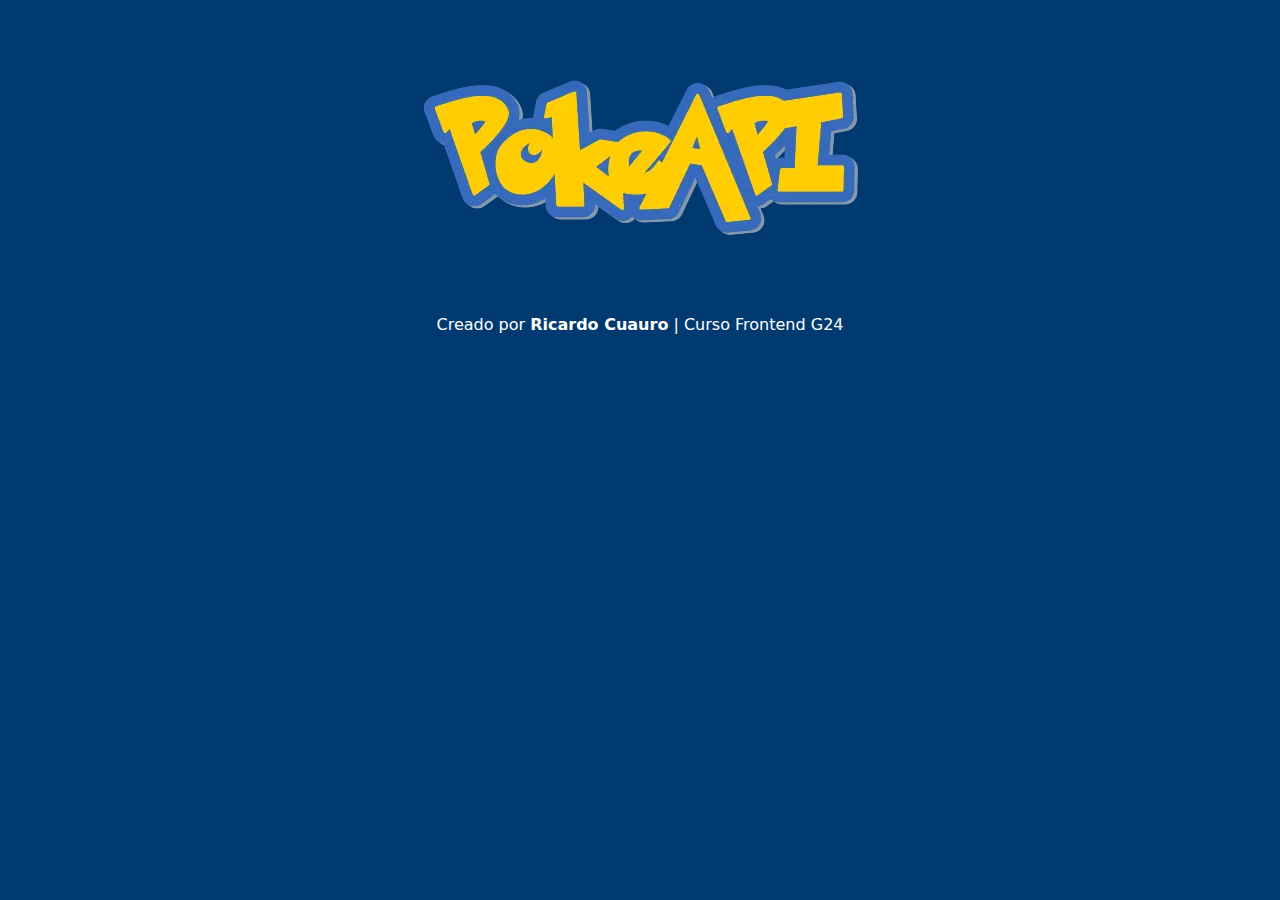
<file: tareas/tarea-08/index.html>
<!DOCTYPE html>
<html lang="es">
  <head>
    <meta charset="UTF-8" />
    <meta name="viewport" content="width=device-width, initial-scale=1.0" />
    <title>Curso Frontend G24 | Tarea 8</title>
    <link rel="stylesheet" href="./styles/style.css" />
  </head>
  <body>
    <div class="web-container">
      <header>
        <img class="logo" src="./assets/logo-pokeapi.webp" alt="PokeAPI" />
      </header>
      <section class="cards-wrapper" id="container-cards"></section>
      <footer>
        <p>Creado por <strong>Ricardo Cuauro</strong> | Curso Frontend G24</p>
      </footer>
    </div>
    <script src="./scripts/script.js"></script>
  </body>
</html>
</file>
<file: tareas/tarea-08/styles/style.css>
:root {
  --background-color: #003a70;
  --primary: #ffcb05;
  --secondary: #3d7dca;
  --white: #fff;
}

* {
  padding: 0;
  margin: 0;
  box-sizing: border-box;
}

body {
  background-color: var(--background-color);
  font-family: system-ui, -apple-system, BlinkMacSystemFont, "Segoe UI", Roboto,
    Oxygen, Ubuntu, Cantarell, "Open Sans", "Helvetica Neue", sans-serif;
  font-size: 1rem;
  line-height: 1.2;
  width: 100dvw;
  overflow-x: hidden;
}

.web-container {
  max-width: 1280px;
  margin: 40px auto;

  header {
    display: flex;
    justify-content: center;
    align-items: center;

    .logo {
      padding: 40px 0;
    }
  }

  .cards-wrapper {
    width: 100%;
    display: flex;
    justify-content: center;
    align-items: center;
    gap: 16px;
    flex-wrap: wrap;

    .card {
      width: 300px;
      height: 400px;
      display: flex;
      flex-direction: column;
      justify-content: space-around;
      align-items: center;

      outline: 2px solid var(--secondary);
      border-radius: 8px;

      padding: 16px;
      margin-bottom: 16px;
      box-shadow: 0 8px 5px rgba(0, 0, 0, 0.1);

      img {
        max-width: 100%;
        height: 250px;
      }

      h3 {
        margin: 12px 0 8px;
        font-size: 28px;
        color: var(--primary);
        text-transform: capitalize;
      }
    }
  }

  footer {
    text-align: center;
    color: var(--white);
    padding-top: 40px;
  }
}
</file>
